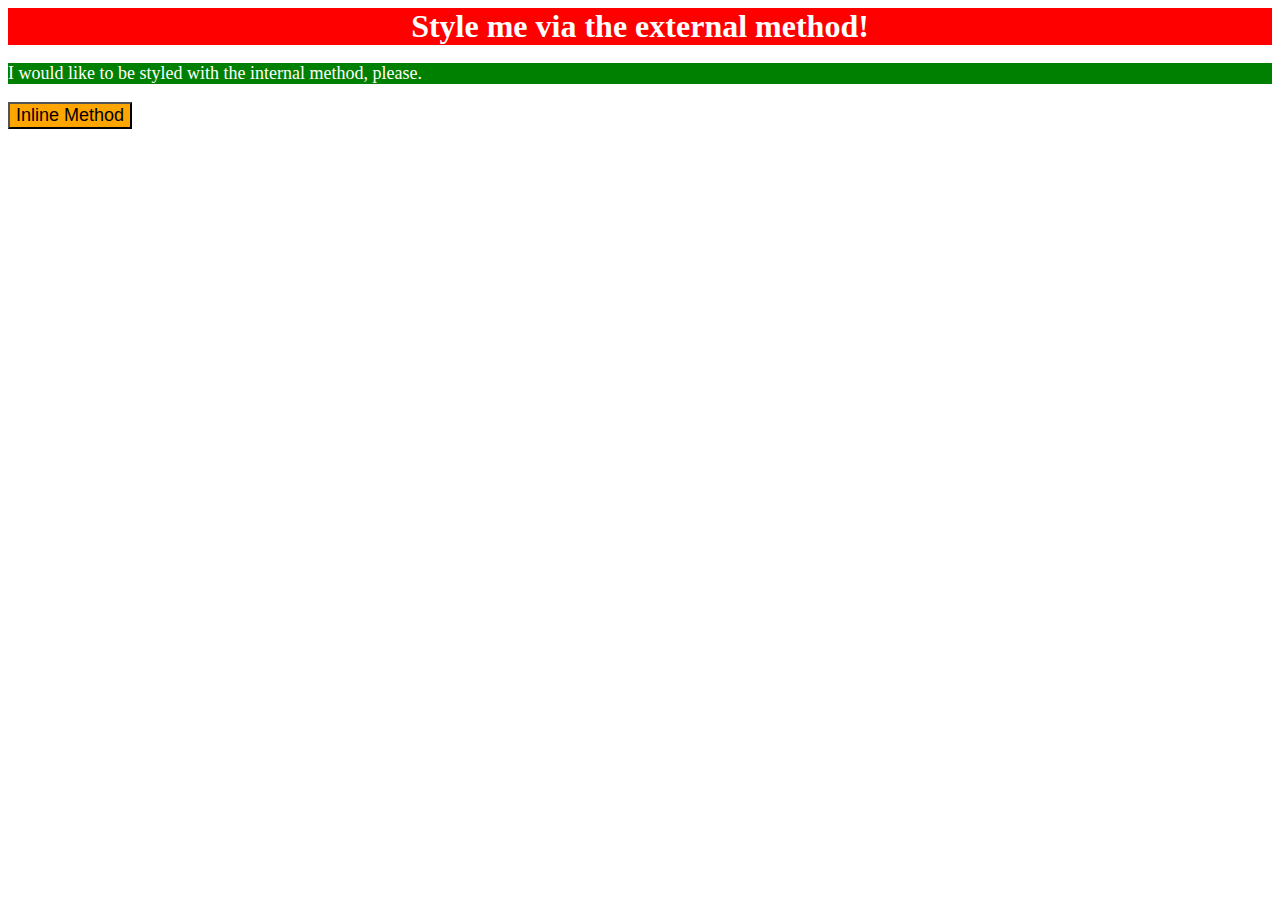
<file: css-practice/1/index.html>
<!DOCTYPE html>
<html lang="en">

<head>
    <meta charset="UTF-8">
    <meta http-equiv="X-UA-Compatible" content="IE=edge">
    <meta name="viewport" content="width=device-width, initial-scale=1.0">
    <link rel="stylesheet" href="styles.css">
    <style>
        p {
            background-color: green;
            color: white;
            font-size: 18px;
        }
    </style>
    <title>Methods for Adding CSS</title>
</head>

<body>
    <div>Style me via the external method!</div>
    <p>I would like to be styled with the internal method, please.</p>
    <button style="background-color: orange; font-size: 18px;">Inline Method</button>
</body>

</html>
</file>
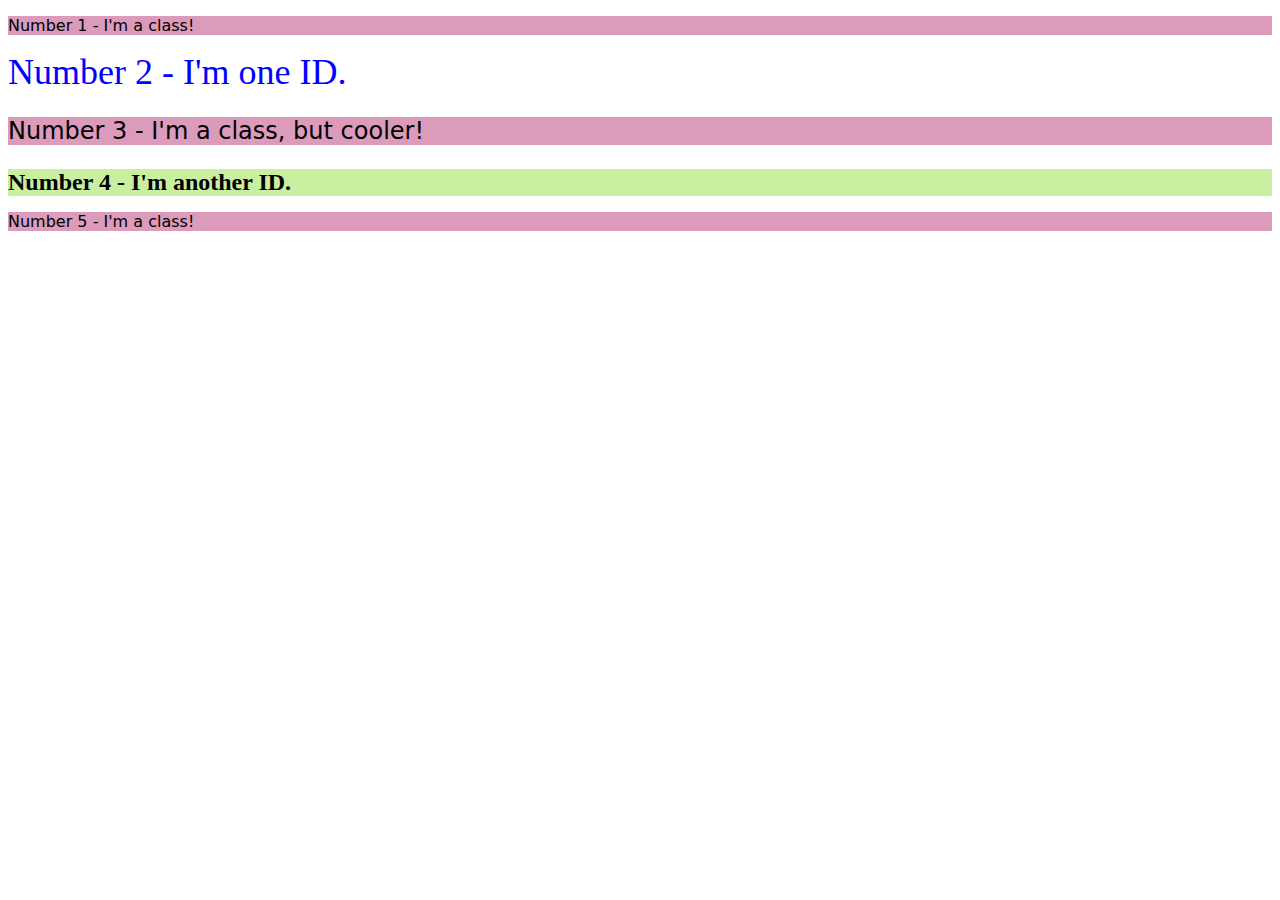
<file: css-practice/2/index.html>
<!DOCTYPE html>
<html lang="en">

<head>
    <meta charset="UTF-8">
    <meta http-equiv="X-UA-Compatible" content="IE=edge">
    <meta name="viewport" content="width=device-width, initial-scale=1.0">
    <title>Class and ID Selectors</title>
    <link rel="stylesheet" href="styles.css">
</head>

<body>
    <p class="number odd">Number 1 - I'm a class!</p>
    <div class="number pair" id="num2">Number 2 - I'm one ID.</div>
    <p class="number odd three">Number 3 - I'm a class, but cooler!</p>
    <div class="number pair" id="num4">Number 4 - I'm another ID.</div>
    <p class="number odd">Number 5 - I'm a class!</p>
</body>

</html>
</file>
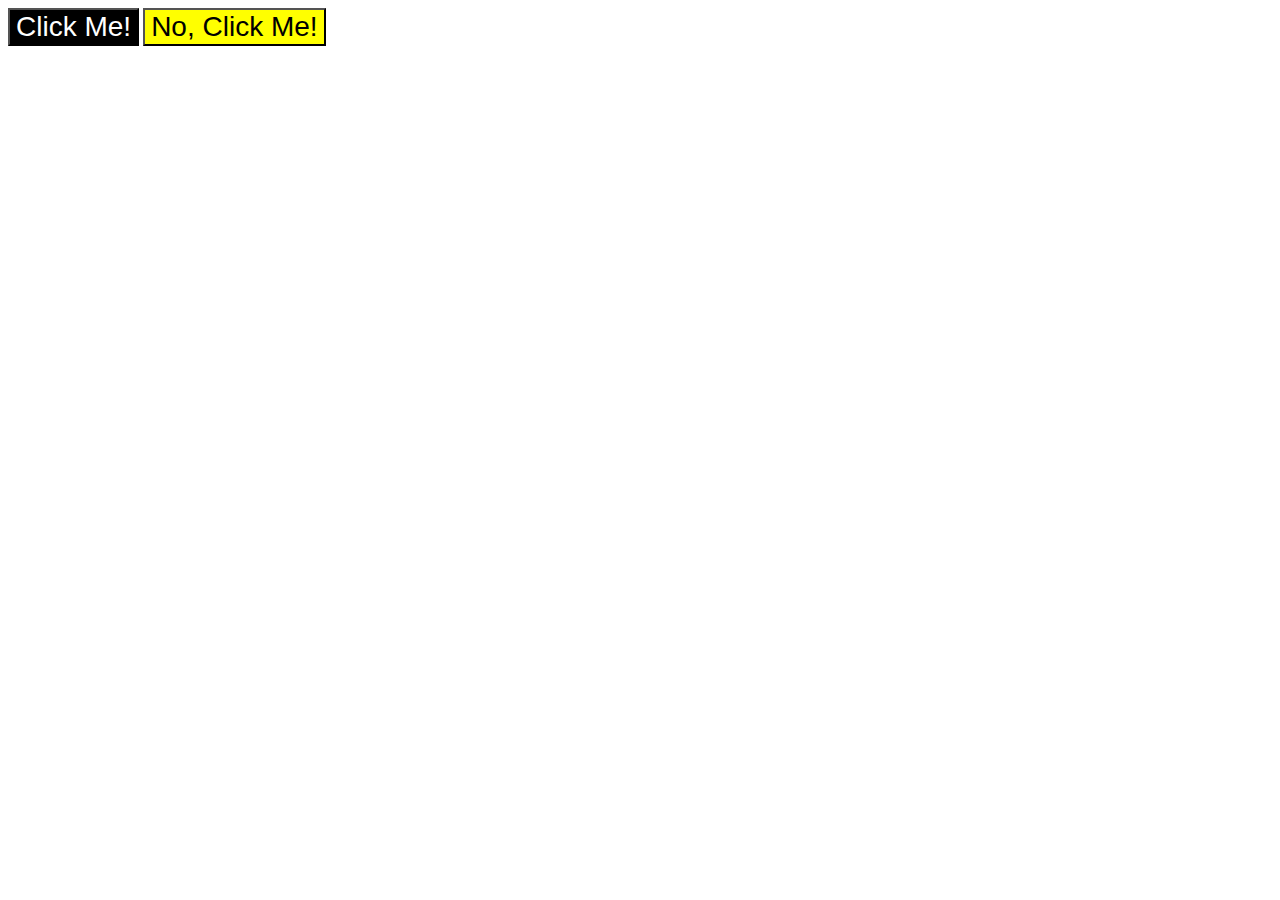
<file: css-practice/3/index.html>
<!DOCTYPE html>
<html lang="en">

<head>
    <meta charset="UTF-8">
    <meta http-equiv="X-UA-Compatible" content="IE=edge">
    <meta name="viewport" content="width=device-width, initial-scale=1.0">
    <title>Grouping Selectors</title>
    <link rel="stylesheet" href="styles.css">
</head>

<body>
    <button class="one">Click Me!</button>
    <button class="two">No, Click Me!</button>
</body>

</html>
</file>
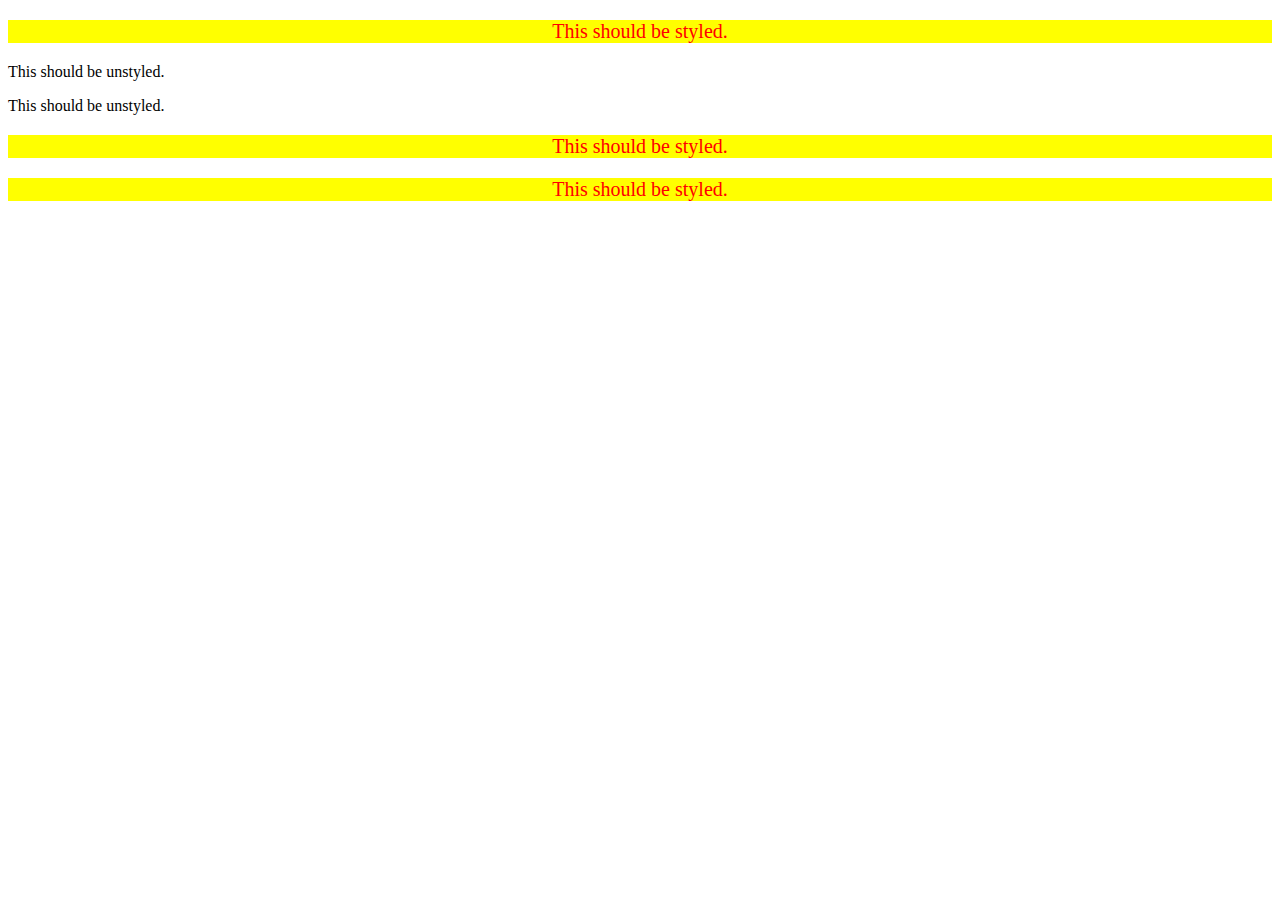
<file: css-practice/5/index.html>
<!DOCTYPE html>
<html lang="en">

<head>
    <meta charset="UTF-8">
    <meta http-equiv="X-UA-Compatible" content="IE=edge">
    <meta name="viewport" content="width=device-width, initial-scale=1.0">
    <title>Descendant Combinator</title>
    <link rel="stylesheet" href="styles.css">
</head>

<body>
    <div class="container">
        <p class="text">This should be styled.</p>
    </div>
    <p class="text">This should be unstyled.</p>
    <p class="text">This should be unstyled.</p>
    <div class="container">
        <p class="text">This should be styled.</p>
        <p class="text">This should be styled.</p>
    </div>
</body>

</html>
</file>
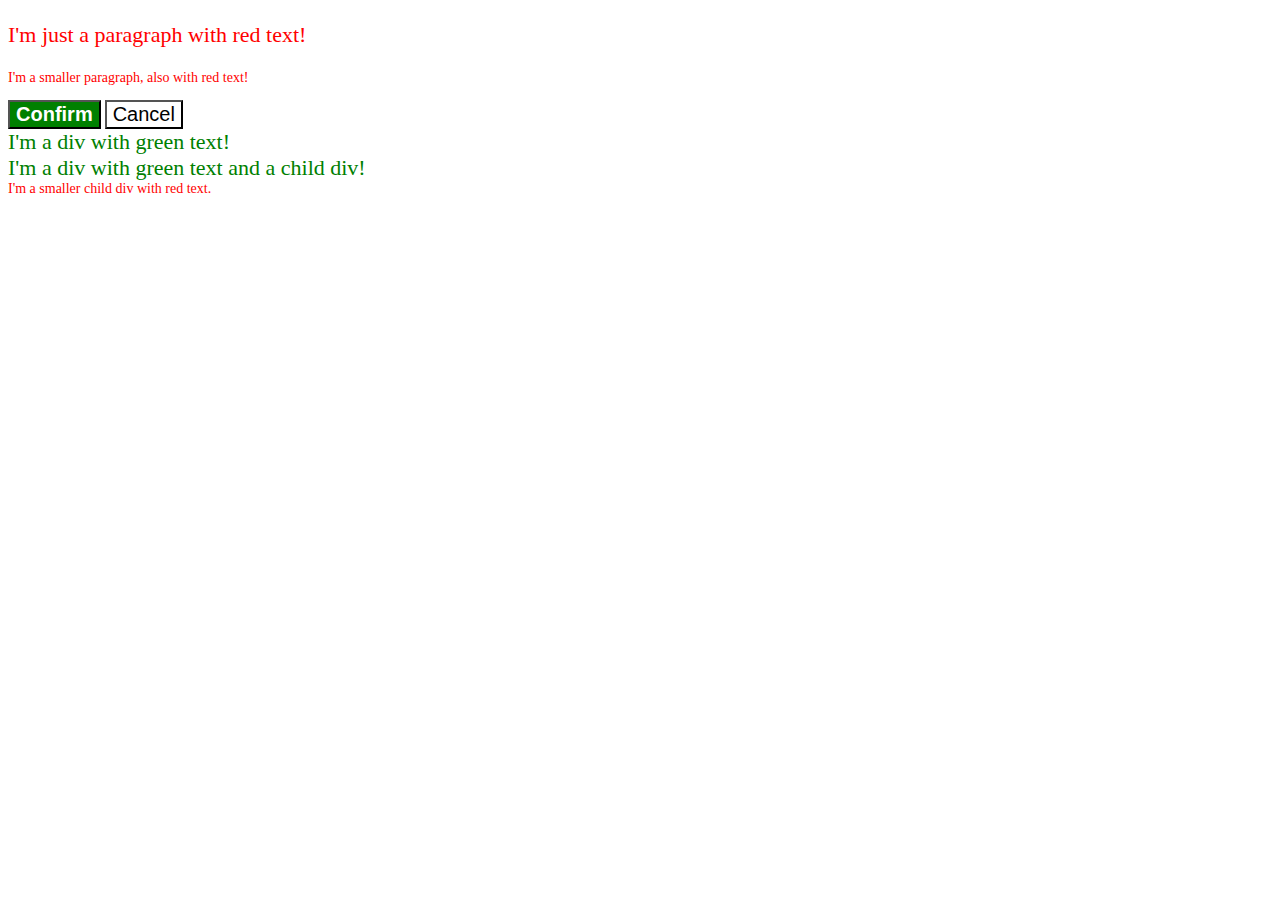
<file: css-practice/6/index.html>
<!DOCTYPE html>
<html lang="en">

<head>
    <meta charset="UTF-8">
    <meta http-equiv="X-UA-Compatible" content="IE=edge">
    <meta name="viewport" content="width=device-width, initial-scale=1.0">
    <title>Fix the Cascade</title>
    <link rel="stylesheet" href="style.css">
</head>

<body>
    <p class="para">I'm just a paragraph with red text!</p>
    <p class="para small-para">I'm a smaller paragraph, also with red text!</p>

    <button id="confirm-button" class="button confirm">Confirm</button>
    <button id="cancel-button" class="button cancel">Cancel</button>

    <div class="text">I'm a div with green text!</div>
    <div class="text">I'm a div with green text and a child div!
        <div class="text child">I'm a smaller child div with red text.</div>
    </div>
</body>

</html>
</file>
<file: css-practice/1/styles.css>
div {
    background-color: red;
    color: white;
    font-size: 32px;
    text-align: center;
    font-weight: bold;
}
</file>
<file: css-practice/2/styles.css>
.number.odd {
    background-color: rgb(220, 155, 187);
    font-family: verdana, DejaVu Sans, sans-serif;
}

#num2 {
    color: blue;
    font-size: 36px;
}

.number.three {
    font-size: 24px;
}

#num4 {
    background-color: rgb(201, 240, 161);
    font-size: 24px;
    font-weight: bold;
}
</file>
<file: css-practice/3/styles.css>
button {
    font-size: 28px;
    font-family: Helvetica, 'Times New Roman', sans-serif;
}

.one {
    background-color: black;
    color: white;
}

.two {
    background-color: yellow;
}
</file>
<file: css-practice/5/styles.css>
.container p {
    background-color: yellow;
    color: red;
    text-align: center;
    font-size: 20px;
}
</file>
<file: css-practice/6/style.css>
.para,
.small-para {
    color: hsl(0, 100%, 50%);
}

.para {
    font-size: 22px;
}

.small-para {
    font-size: 14px;
}

.button {
    background-color: rgb(255, 255, 255);
    color: rgb(0, 0, 0);
    font-size: 20px;
}

.confirm {
    background: green;
    color: white;
    font-weight: bold;
}


div.text {
    color: green;
    font-size: 22px;
}

.text.child {
    color: red;
    font-size: 14px;
}
</file>
